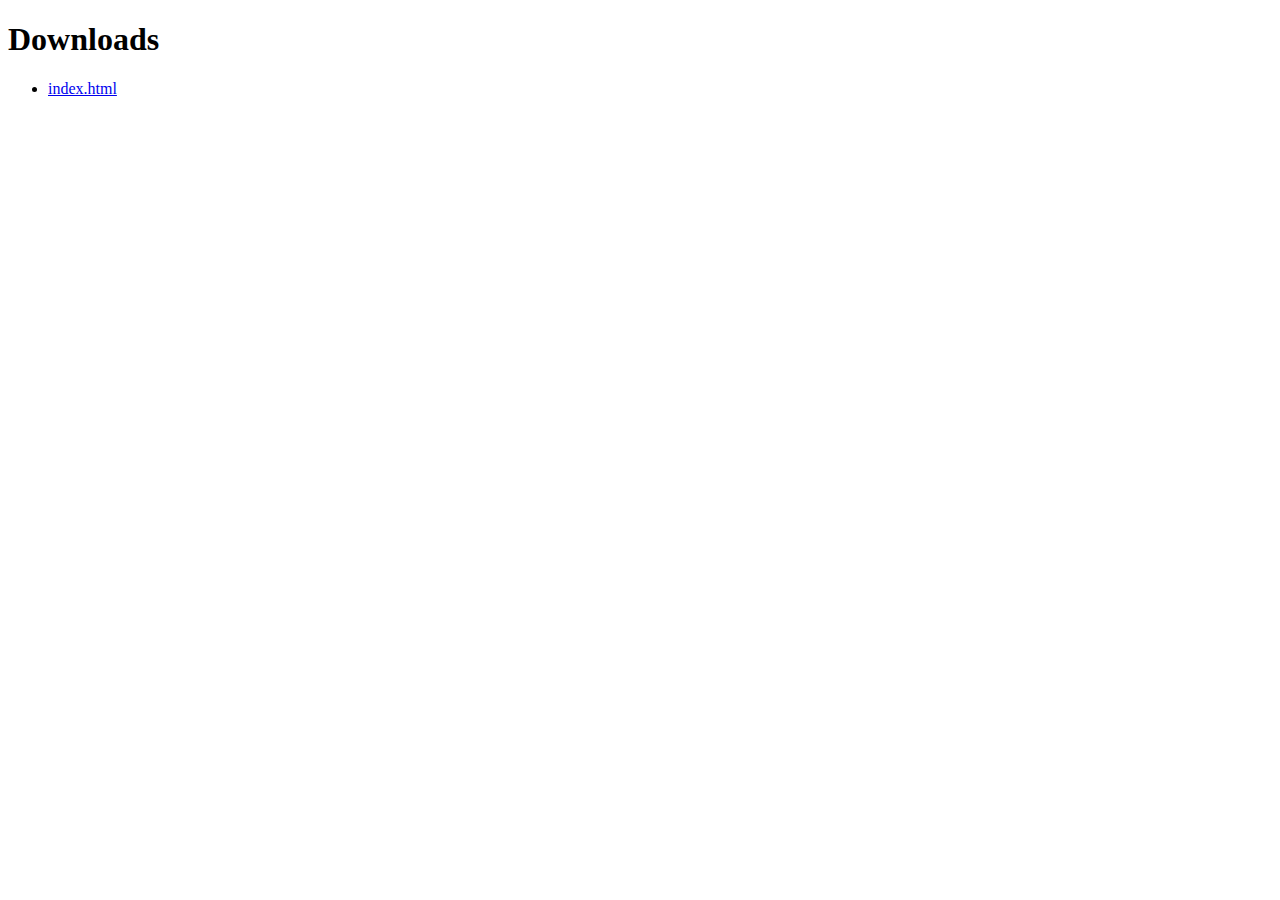
<file: _downloads.html>
<!DOCTYPE html>
<html>
	<head>
		<meta charset="UTF-8">
        <title> Downloads </title>
    </head>
    <body>
        <h1> Downloads </h1>
        <ul>
            <li><a id="http://www.jolinfilm.com/" href="index.html"> index.html </a></li>
        </ul>
    </body>
</html>
</file>
